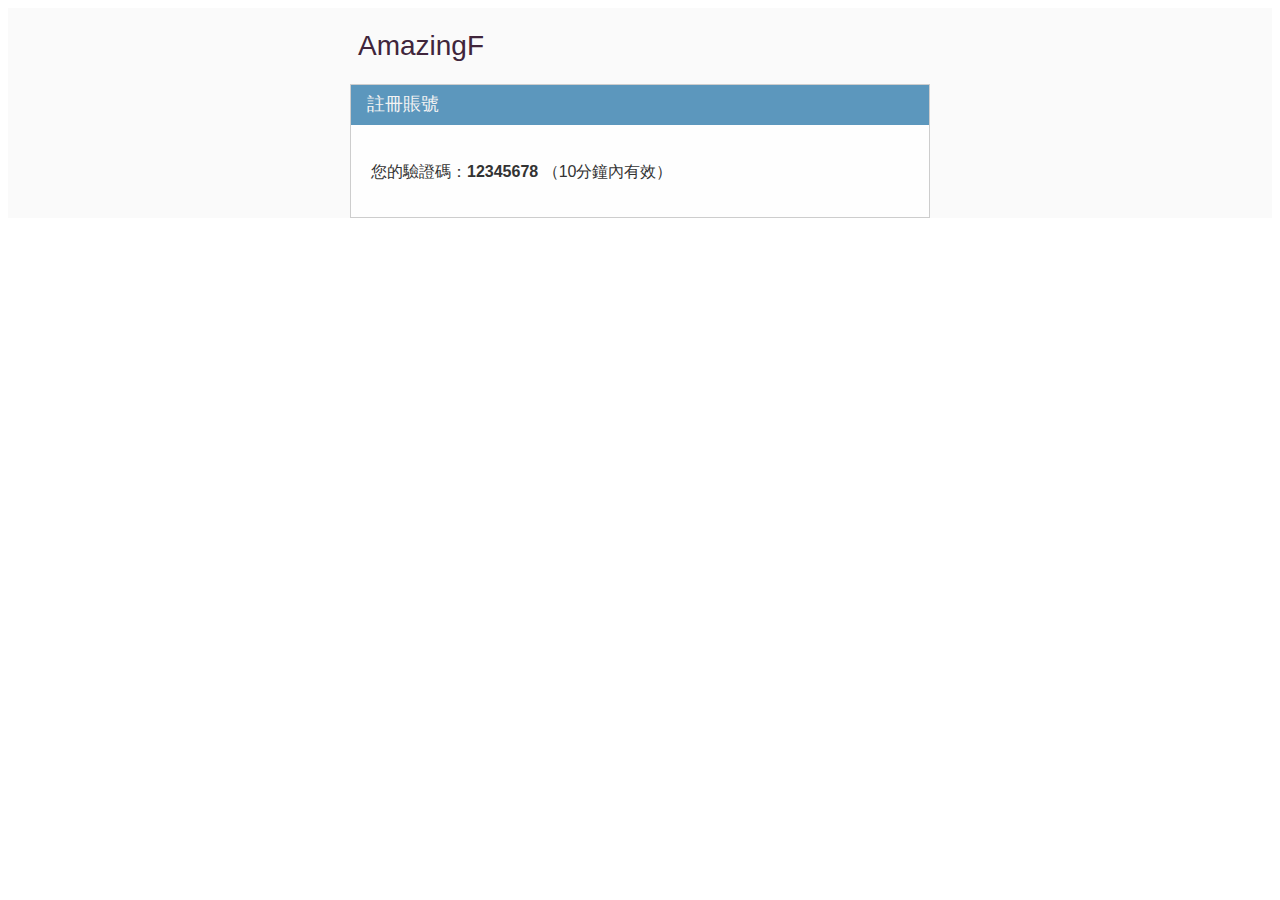
<file: src/main/resources/staticVerificationEmail.html>
<!doctype html>
<html lang="zh">

<head>
    <meta http-equiv="Content-Type" content="text/html;charset=UTF-8">
    <title></title>
</head>

<body id="body">
    <div>
        <table
            style="Margin:0;background:#FAFAFA;border-collapse:collapse;border-spacing:0;color:#333;font-family:Helvetica,Arial,sans-serif;font-size:16px;font-weight:400;line-height:19px;margin:0;padding:0;text-align:left;vertical-align:top;width:100%">
            <tbody>
                <tr style="padding:0;text-align:left;vertical-align:top">
                    <td align="center" valign="top"
                        style="-moz-hyphens:auto;-webkit-hyphens:auto;Margin:0;border-collapse:collapse!important;color:#333;font-family:Helvetica,Arial,sans-serif;font-size:16px;font-weight:400;hyphens:auto;line-height:19px;margin:0;padding:0;text-align:left;vertical-align:top;word-wrap:break-word">
                        <div data-parsed="" style="min-width:580px;width:100%; text-align: center;">
                            <table align="center"
                                style="Margin:0 auto;background:0 0;border:0;border-collapse:collapse;border-radius:3px;border-spacing:0;box-shadow:none;float:none;margin:0 auto;margin-top:20px;padding:0;text-align:center;vertical-align:top;width:580px">
                                <tbody>
                                    <tr style="padding:0;text-align:left;vertical-align:top">
                                        <td
                                            style="-moz-hyphens:auto;-webkit-hyphens:auto;Margin:0;border-collapse:collapse!important;color:#333;font-family:Helvetica,Arial,sans-serif;font-size:16px;font-weight:400;hyphens:auto;line-height:19px;margin:0;padding:0;text-align:left;vertical-align:top;word-wrap:break-word">
                                            <table
                                                style="border-collapse:collapse;border-spacing:0;display:table;padding:0;position:relative;text-align:left;vertical-align:top;width:100%">
                                                <tbody>
                                                    <tr style="padding:0;text-align:left;vertical-align:top">
                                                        <th
                                                            style="Margin:0 auto;color:#333;font-family:Helvetica,Arial,sans-serif;font-size:16px;font-weight:400;line-height:19px;margin:0 auto;padding:0;padding-bottom:0;padding-left:8px;padding-right:16px;text-align:left;width:515.67px">
                                                            <table
                                                                style="border-collapse:collapse;border-spacing:0;padding:0;text-align:left;vertical-align:top;width:100%">
                                                                <tbody>
                                                                    <tr
                                                                        style="padding:0;text-align:left;vertical-align:top">
                                                                        <th
                                                                            style="Margin:0;color:#333;font-family:Helvetica,Arial,sans-serif;font-size:16px;font-weight:400;line-height:19px;margin:0;padding:0;text-align:left">
                                                                            <h3
                                                                                style="Margin:0;Margin-bottom:10px;color:inherit;font-family:Helvetica,Arial,sans-serif;font-size:28px;font-weight:400;line-height:1.3;margin:0;margin-bottom:0;padding:0;text-align:left;word-wrap:normal">
                                                                                <a id="websiteName" style="Margin:0;color:#40253b;font-family:Helvetica,Arial,sans-serif;font-weight:400;line-height:1.3;margin:0;padding:0;text-align:left;text-decoration:none" target="_blank">
                                                                                    AmazingF
                                                                                </a>
                                                                            </h3>
                                                                        </th>
                                                                    </tr>
                                                                </tbody>
                                                            </table>
                                                        </th>
                                                    </tr>
                                                </tbody>
                                            </table>
                                        </td>
                                    </tr>
                                </tbody>
                            </table>
                            <table align="center"
                                style="Margin:0 auto;background:#fefefe;border:1px solid #cdcdcd;border-collapse:collapse;border-radius:3px;border-spacing:0;float:none;margin:0 auto;margin-top:20px;padding:0;text-align:center;vertical-align:top;width:580px">
                                <tbody>
                                    <tr style="padding:0;text-align:left;vertical-align:top">
                                        <td
                                            style="-moz-hyphens:auto;-webkit-hyphens:auto;Margin:0;border-collapse:collapse!important;color:#333;font-family:Helvetica,Arial,sans-serif;font-size:16px;font-weight:400;hyphens:auto;line-height:19px;margin:0;padding:0;text-align:left;vertical-align:top;word-wrap:break-word">
                                            <table
                                                style="background-color:#5c97bd;border-collapse:collapse;border-spacing:0;color:#f3f3f3;display:table;padding:0;padding-bottom:8px;padding-top:8px;position:relative;text-align:left;vertical-align:top;width:100%">
                                                <tbody>
                                                    <tr style="padding:0;text-align:left;vertical-align:top">
                                                        <th
                                                            style="Margin:0 auto;color:#333;font-family:Helvetica,Arial,sans-serif;font-size:16px;font-weight:400;line-height:19px;margin:0 auto;padding:0;padding-bottom:0;padding-left:16px;padding-right:16px;text-align:left;width:564px">
                                                            <table
                                                                style="border-collapse:collapse;border-spacing:0;padding:0;text-align:left;vertical-align:top;width:100%">
                                                                <tbody>
                                                                    <tr
                                                                        style="padding:0;text-align:left;vertical-align:top">
                                                                        <th
                                                                            style="Margin:0;color:#333;font-family:Helvetica,Arial,sans-serif;font-size:16px;font-weight:400;line-height:19px;margin:0;padding:0;text-align:left">
                                                                            <h6
                                                                                style="Margin:0;Margin-bottom:10px;color:#f3f3f3;font-family:Helvetica,Arial,sans-serif;font-size:18px;font-weight:400;line-height:1.3;margin:0;margin-bottom:8px;margin-top:8px;padding:0;text-align:left;word-wrap:normal">
                                                                                <a id="contentTitle" style="Margin:0;color:#f3f3f3;font-family:Helvetica,Arial,sans-serif;font-weight:400;line-height:1.3;margin:0;padding:0;text-align:left;text-decoration:none" target="_blank">
                                                                                    註冊賬號
                                                                                </a>
                                                                            </h6>
                                                                        </th>
                                                                        <th
                                                                            style="Margin:0;color:#333;font-family:Helvetica,Arial,sans-serif;font-size:16px;font-weight:400;line-height:19px;margin:0;padding:0!important;text-align:left;visibility:hidden;width:0">
                                                                        </th>
                                                                    </tr>
                                                                </tbody>
                                                            </table>
                                                        </th>
                                                    </tr>
                                                </tbody>
                                            </table>
                                            <table
                                                style="border-collapse:collapse;border-spacing:0;display:table;padding:0;position:relative;text-align:left;vertical-align:top;width:100%">
                                                <tbody>
                                                    <tr style="padding:0;text-align:left;vertical-align:top">
                                                        <th
                                                            style="Margin:0 auto;color:#333;font-family:Helvetica,Arial,sans-serif;font-size:16px;font-weight:400;line-height:19px;margin:0 auto;padding:0;padding-bottom:0;padding-left:16px;padding-right:16px;text-align:left;width:564px">
                                                            <p
                                                                style="border-collapse:collapse;border-spacing:0;padding:0;text-align:left;vertical-align:top;width:100%">
                                                            </p>
                                                        </th>
                                                    </tr>
                                                </tbody>
                                                <tbody>
                                                    <tr style="padding:0;text-align:left;vertical-align:top">
                                                        <th
                                                            style="Margin:0;color:#333;font-family:Helvetica,Arial,sans-serif;font-size:16px;font-weight:400;line-height:19px;margin:0;padding:0;text-align:left">
                                                            <div id="contentMainBody"
                                                                style="padding-top:5px;padding-left:20px;padding-bottom:20px;padding-right:20px;">
                                                                <p>您的驗證碼：<b id="verificationCode">12345678</b> （10分鐘內有效）</p>
                                                            </div>
                                                        </th>
                                                        <th
                                                            style="Margin:0;color:#333;font-family:Helvetica,Arial,sans-serif;font-size:16px;font-weight:400;line-height:19px;margin:0;padding:0!important;text-align:left;visibility:hidden;width:0">
                                                        </th>
                                                    </tr>
                                                </tbody>
                                            </table>
                                        </td>
                                    </tr>
                                </tbody>
                            </table>
                        </div>
                    </td>
                </tr>
            </tbody>
        </table>
    </div>
</body>
</html>
</file>
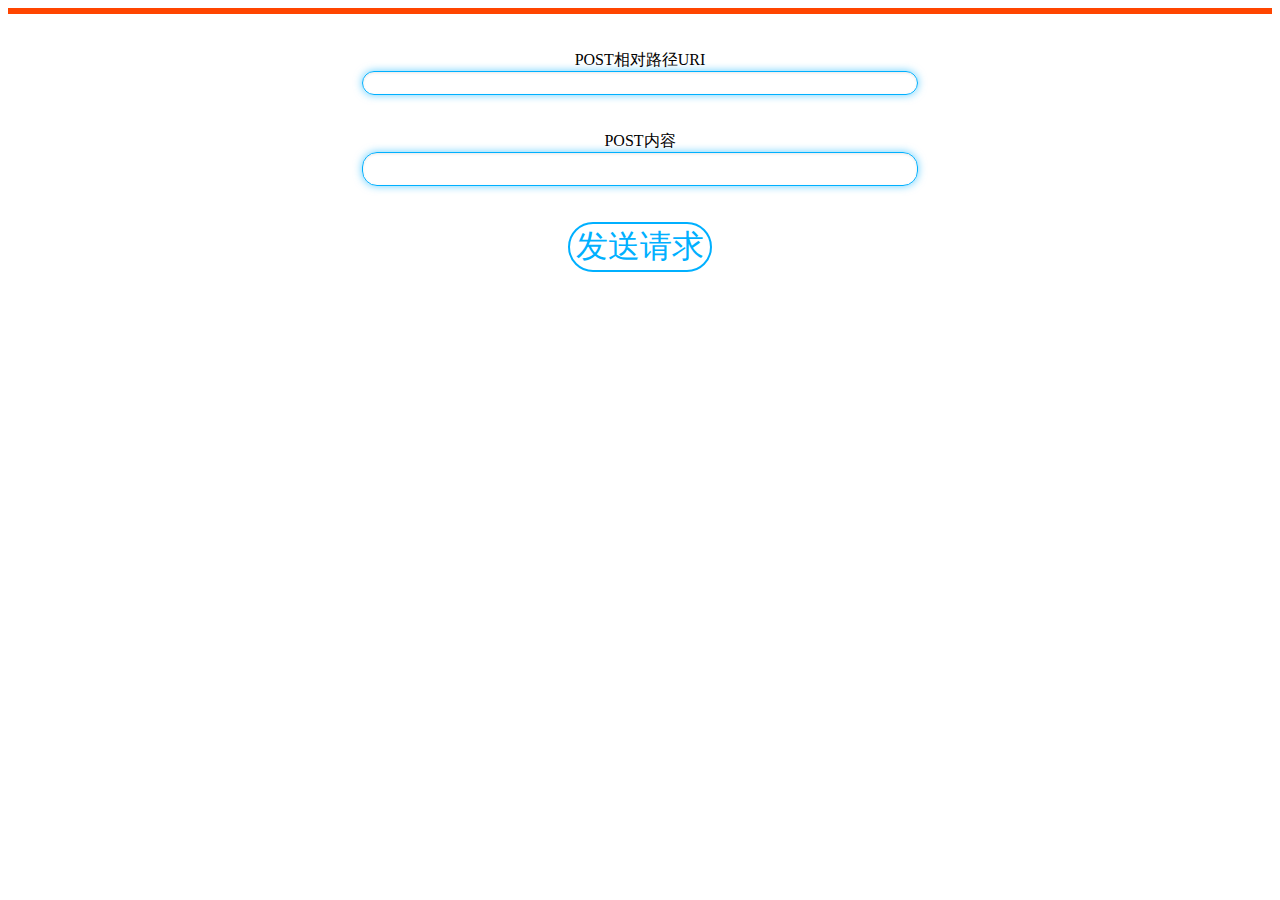
<file: src/main/webapp/html/debug.html>
<!doctype html>
<html lang="zh">
<head>
    <meta http-equiv="Content-Type" content="text/html; charset=UTF-8">
    <title>JSON API测试</title>
    <link href="../static/css/login_common.css" rel="stylesheet" type="text/css"/>
    <style type="text/css">
        .energyTextarea[type="text"] {
            border: 1px solid #00B0FF;
            border-radius: 15px;
            background-color: transparent;
            resize: none;
            display: block;
            margin: 0 auto;
            overflow: hidden;
            width: 550px;
            font-size: 14px;
            height: 18px;
            line-height: 24px;
            padding: 2px;
            outline: 0 none;
            box-shadow: inset 0 1px 3px rgba(0, 0, 0, 0.1), 0 0 8px rgba(0, 176, 255, 0.6);
        }

    </style>
</head>
<body>

<div id="jsInsertDiv" class="jsInsert" style="border-style: solid">
</div>
<br>
<br>
<div id="formTable">
    <div style="text-align: center;">
        <span>POST相对路径URI</span>
    </div>
    <label for="requestURL"></label><input id="requestURL" class="jsInsert energyTextarea" type="text">
    <br>
    <br>
    <div style="text-align: center;">
        <span>POST内容</span>
    </div>
    <label for="requsetInput"></label><textarea id="requsetInput" class="jsInsert energyTextarea"
                                                type="text"></textarea>
</div>
<br>
<br>
<div style="text-align: center;">
    <button id="btn1" class="mySubmitBtn" style="width: auto;"></button>
</div>


</body>
<script src="../static/js/ajax_util.js"></script>
<script type="text/javascript">
    var postApiLocation = "emailVerificationCode";


    var formTableId = "formTable";
    var formTableEle = document.getElementById(formTableId);
    var btnEleId = "btn1";
    var btnEle = document.getElementById(btnEleId);
    var jsInsertDivId = "jsInsertDiv";
    var jsInsertDivEle = document.getElementById(jsInsertDivId);

    let postForm = function () {
        let requestURL = "" + formTableEle.getElementsByTagName("input")[0].value;
        let json_data = "" + formTableEle.getElementsByTagName("textarea")[0].value.replace(/[\r\n]/g,"");
        json_data = JSON.parse(json_data);
        console.log(json_data);

        ajax({
            url: requestURL,
            type: 'post',
            data: json_data,
            dataType: 'json',
            timeout: 50000,  //5秒超时
            contentType: "application/json;charset=utf-8",
            success: function (recvData) {
                console.log(recvData);
                jsInsertDivEle.innerText = "" + recvData;
                    //服务器返回响应，根据响应结果，分析是否请求成功
                let testJsonStr = "{\"flag\":false,\"StudentID\":\"1\",\"CourseID\":\"1\",\"score\":\"80\"}";
                let recvDataObj = JSON.parse(recvData);
                console.log(recvDataObj.success);
            },
            //异常处理
            error: function (e) {
                console.log(e);
                jsInsertDivEle.innerText = "请求异常。";
            },
            ontimeout: function (event) {
                console.log(event);
                jsInsertDivEle.innerText = "请求超时。";
            }
        });
    }

    //code from http://caibaojian.com/textarea-autoheight.html
    function makeExpandingArea(el) {
        var timer = null;
        //由于ie8有溢出堆栈问题，故调整了这里
        var setStyle = function(el, auto) {
            if (auto) el.style.height = 'auto';
            el.style.height = el.scrollHeight + 'px';
        }
        var delayedResize = function(el) {
            if (timer) {
                clearTimeout(timer);
                timer = null;
            }
            timer = setTimeout(function() {
                setStyle(el)
            }, 200);
        }
        if (el.addEventListener) {
            el.addEventListener('input', function() {
                setStyle(el, 1);
            }, false);
            setStyle(el)
        } else if (el.attachEvent) {
            el.attachEvent('onpropertychange', function() {
                setStyle(el)
            })
            setStyle(el)
        }
        if (window.VBArray && window.addEventListener) { //IE9
            el.attachEvent("onkeydown", function() {
                var key = window.event.keyCode;
                if (key == 8 || key == 46) delayedResize(el);

            });
            el.attachEvent("oncut", function() {
                delayedResize(el);
            }); //处理粘贴
        }
    }

    window.onload = function () {
        makeExpandingArea(formTableEle.getElementsByTagName("textarea")[0]);
        let buttonElement = document.getElementById("btn1")
        buttonElement.innerText = "发送请求";
        buttonElement.onclick = postForm;
    }

</script>
</html>
</file>
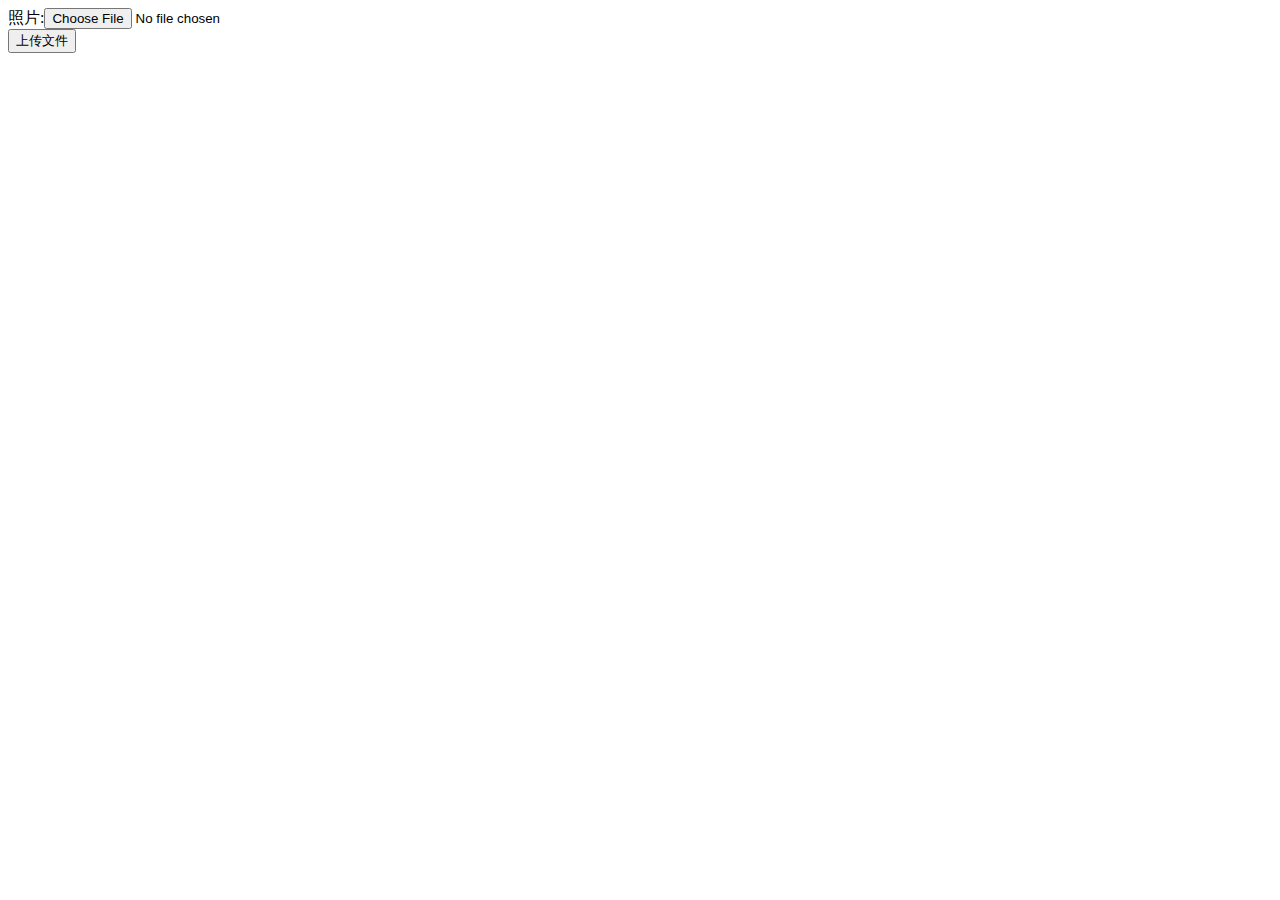
<file: src/main/webapp/html/uploadTest.html>
<!DOCTYPE html>
<html lang="en">
<head>
    <meta charset="UTF-8">
    <title>Title</title>
</head>
<body>
<form action="../upload" method="post" enctype="multipart/form-data">
    照片:<input name="file" type="file"><br/>
    <input type="submit" value="上传文件">
</form>
</body>
</html>
</file>
<file: src/main/webapp/static/css/login_common.css>
.makeDivCenterParent {
    height: 800px;
    width: 500px;
    position: absolute;
    left: 50%;
}

.makeDivCenterParent > div {
    position: relative;
    left: -50%;
    top: 200px;
}

.divForm {
    position: relative;
    width: 80%;
    left: 10%;
    text-align: center;
}

.mySubmitBtn {
    border-style: solid;
    background-color: transparent;
    color: #00B0FF;
}

.mySubmitBtn:hover {
    border-style: outset;
    background-color: #00B0FF;
    color: white;
}

.mySubmitBtn, .mySubmitBtn:hover {
    font-family: '楷体';
    font-size: 2em;
    width: 80%;
    height: auto;
    border-color: #00B0FF;
    border-radius: 25px;
    box-shadow: none;
}

.inputTableLeft, .inputTableRight {
    border: 1px solid #00B0FF;
}

.inputTableLeft {
    border-top-left-radius: 15px;
    border-bottom-left-radius: 15px;
    background-color: #00B0FF;
    width: 30%;
    color: white;
    font-family: '楷体';
    font-size: 1.5em;
    text-align: center;
}

.inputTableRight {
    /*border-bottom: none;
    border-radius: 25px;
    border-color: #000000;*/
    padding: 0px;
    border-top-right-radius: 15px;
    border-bottom-right-radius: 15px;
    background-color: transparent;
    width: 70%;
}


.inputTableRight > input {
    height: 100%;
    width: 100%;
    padding: 0px;
    /*border-radius:6px; */
    border: none;
    overflow: hidden;
    outline-color: invert;
    outline-style: none;
    outline-width: 0px;
    text-shadow: none;
    -webkit-appearance: none;
    -webkit-user-select: text;
    /*outline-color: transparent ;*/
    box-shadow: none;
    color: rgb(255, 69, 0);
}

.divFormTitle {
    /*box-shadow: rgb(255, 255, 255) 0px 0px 10px ;*/
    color: orangered;
    font-size: 2em;
    font-family: '楷体';
}

.broaderBreath{
    animation: load 1.5s infinite alternate;
}
.broaderBreath:nth-child(1) {
    animation-delay: -0.25s;
}
@keyframes load {
    0% {
        box-shadow:  0px 0px 10px 3px rgba(255, 105, 180,0.5);
    }
    100% {
        box-shadow:  0px 0px 40px 3px rgba(255, 105, 180, 1);
    }
}

.simpleMakeDivCenter {
    margin: 0 auto;
    /*align-self: center;*/
}
.jsInsert {
    color: orangered;
}
</file>
